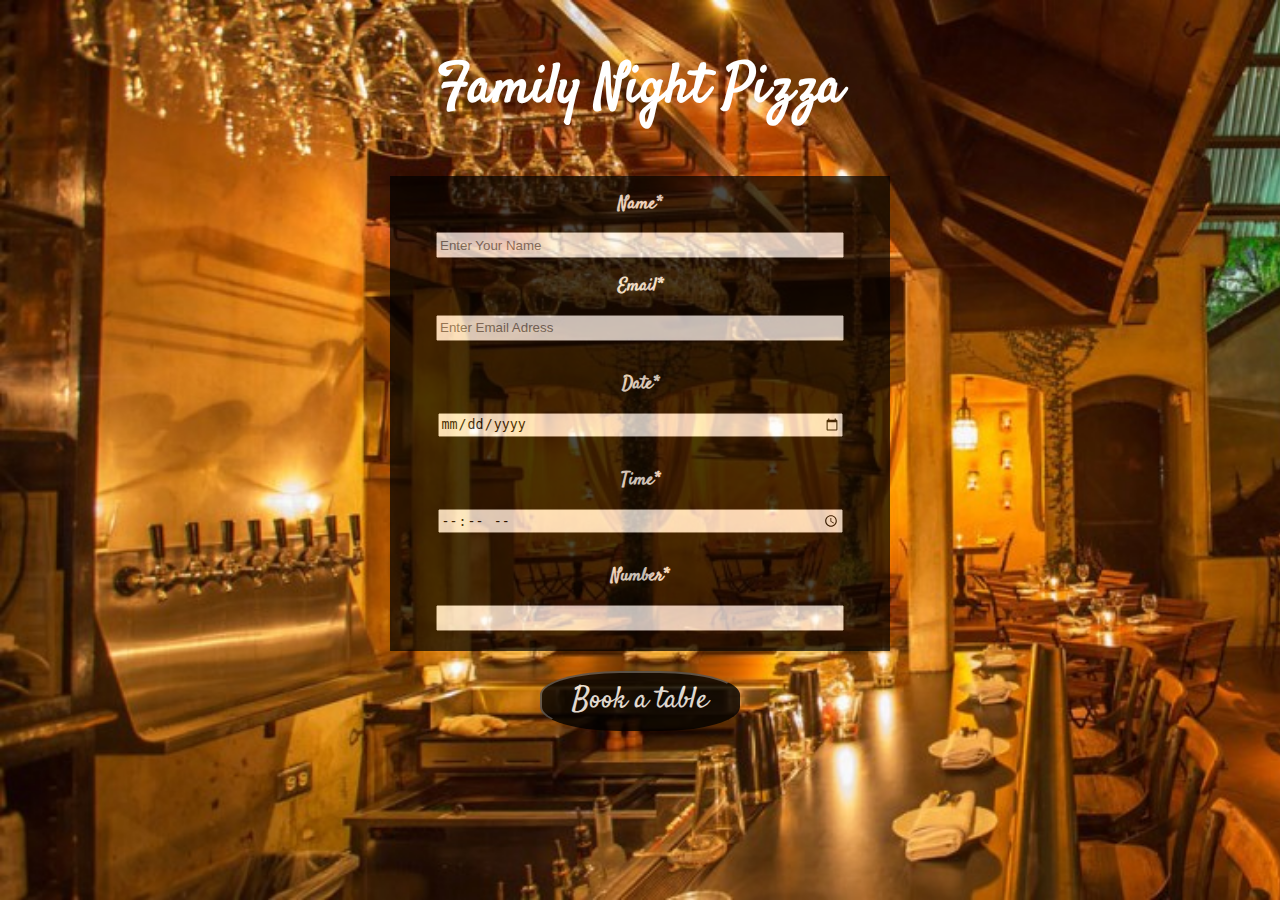
<file: booking.html>
<!DOCTYPE html>
<html lang="en">

<head>
    <meta charset="UTF-8">
    <meta http-equiv="X-UA-Compatible" content="IE=edge">
    <meta name="viewport" content="width=device-width, initial-scale=1.0">
    <title>Book a table</title>
    <link rel="preconnect" href="https://fonts.gstatic.com">
    <link href="https://fonts.googleapis.com/css2?family=Satisfy&display=swap" rel="stylesheet">
    <link rel="stylesheet" href="booking.css">
</head>

<body id="background-2" style="background-image: url('LosAngeles_drink_firefly_1-1200x510.jpg');">
    <div id="top-part">
        <h1>Family Night Pizza</h1>
    </div>
    <div id="container">
        <!-- Name -->
        <form action="#" id="name">
            <h2 class="text-input">Name*</h2>
            <input type="text" placeholder="Enter Your Name" id="name-input">
        </form>
        <!-- Email -->
        <form action="#" id="form-email">
                <h2  class="text-input">Email*</h2>
                <input type="text" id="email-input" placeholder="Enter Email Adress" onkeydown="validationEmail()">
                <span id="result-email"></span>
        </form>
        <!-- Date -->
        <form id="form-date">
            <h2 class="text-input">Date*</h2>
            <input type="date" placeholder="yyyy-mm-dd" id="date-input">
            <span id="result-date"></span>
        </form>
        <!-- Time -->
        <form id="form-time">
            <h2 class="text-input">Time*</h2>
            <input type="time" id="time-input">
            <span id="result-time"></span>
        </form>
        <!-- Numbers -->
        <form id="form-seats">
            <h2 class="text-input">Number*</h2>
            <input type="number" id="seats-input">
        </form>

    </div>

    <button id="enter">Book a table</button>

    <script src="booking.js"></script>
</body>

</html>
</file>
<file: booking.css>
#background-2{
    width: 100vw;
    height: 100vh;
    background-size: cover;
    background-repeat: no-repeat;
    margin:0px;
    padding: 0px;
    margin-bottom: 0px;
}
#top-part{
    border: 0px black solid;
}
h1{
    color: white;
    font-size: 55px;
    text-align: center;
    margin-top: 50px;
    font-family: 'Satisfy', cursive;
}
h2{
    font-family: 'Satisfy', cursive;
    font-size: 18px;
}
body {
    display: flex;
    flex-direction: column;
}
#container{
    background-color: black;
    color: white;
    text-align: center;
    margin-top: 10px;
    justify-self: center;
    align-self: center;
    height: auto;
    width: 500px;
    /* margin-right: 100px;
    margin-left: 100px; */
    opacity: 0.7;
    font-size: 20px;
    display: flex;
    flex-direction: column;
}
.text-input{
display: block;
}
input{
    width: 400px;
    height: 20px;
}

button{
    justify-self: flex-end;
    align-self: center;
    width: 200px;
    height: 60px;
    margin-top: 20px;
    margin-right: 0px;
    border-radius: 40%;
    border-color: black;
    background-color: black;
    color: white;
    opacity: 0.8;
    font-family: 'Satisfy', cursive;
    font-size: 30px;
}
#result-email{
    font-size: 18px;
    font-style: italic;
    padding: 5px;
    display: block;
    margin-bottom: 5px;
    color: white;
}
#result-date{
    font-size: 18px;
    font-style: italic;
    padding: 5px;
    display: block;
    margin-bottom: 5px;
    color: white;
}
#result-time{
    font-size: 18px;
    font-style: italic;
    padding: 5px;
    display: block;
    margin-bottom: 5px;
    color: white;
}
#form-seats{
    margin-bottom: 20px;
}
</file>
